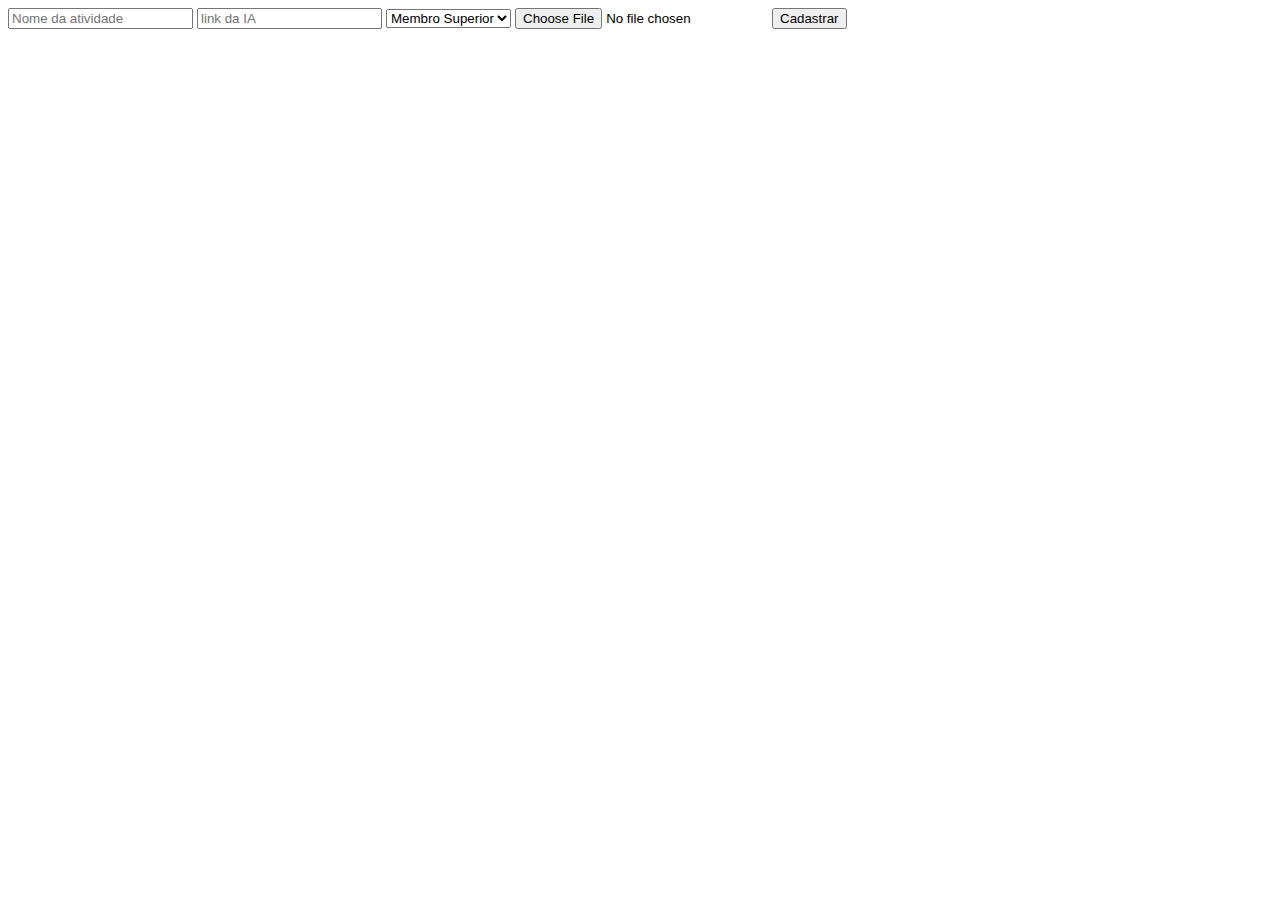
<file: public/html/registerAct.html>
<!DOCTYPE html>
<html lang='pt-br'>

<head>
    <meta charset='UTF-8'>
    <meta name='viewport' content='width=device-width, initial-scale=1.0'>
    <!-- <link rel='stylesheet' href='style.css'>
    <script src='../js/act.js' defer></script> -->
    <title>Document</title>
</head>

<body>
    <form action="/createAct" method="post" enctype = "multipart/form-data">
        <input type="text" name="name" required placeholder="Nome da atividade">
        <input type="text" name="web" required placeholder="link da IA">
        <select name="category">
            <option value="hg">Membro Superior</option>
            <option value="lw">Membro Inferior</option>
        </select>
        <input type="file" name="file">
        <button type="submit">Cadastrar</button>
    </form>
</body>

</html>
</file>
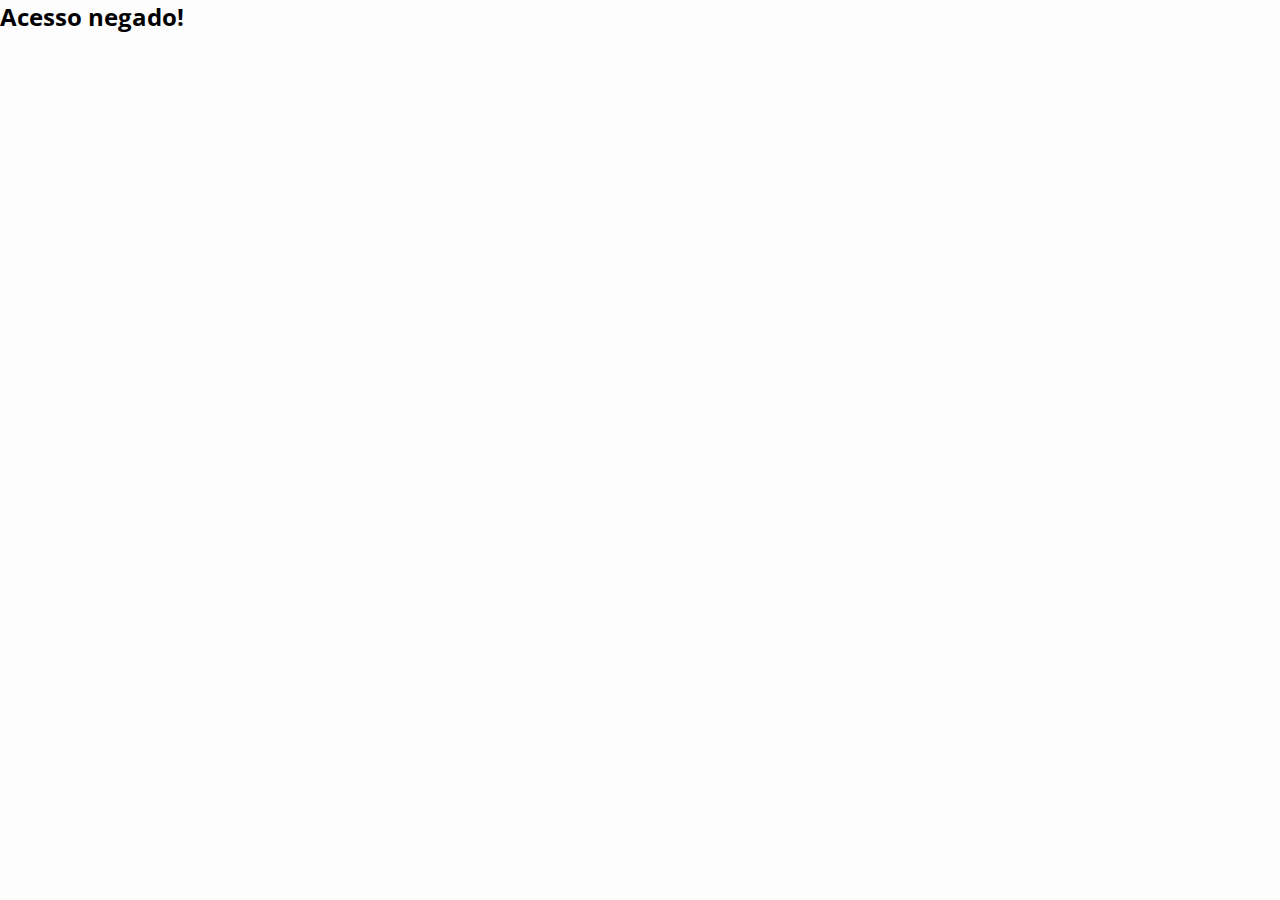
<file: public/html/user.html>
<!DOCTYPE html>
<html lang='pt-br'>

<head>
    <meta charset='UTF-8'>
    <meta name='viewport' content='width=device-width, initial-scale=1.0'>

    <link rel="preconnect" href="https://fonts.googleapis.com">
    <link rel="preconnect" href="https://fonts.gstatic.com" crossorigin>
    <link
        href="https://fonts.googleapis.com/css2?family=Nunito:ital,wght@0,200;0,300;0,400;0,500;0,600;0,700;1,200;1,300;1,400;1,500;1,600;1,700&family=Open+Sans:ital,wght@0,300;0,400;0,500;0,600;0,700;0,800;1,300;1,400;1,500;1,600;1,700;1,800&display=swap"
        rel="stylesheet">
    <link rel="stylesheet" href="https://cdnjs.cloudflare.com/ajax/libs/font-awesome/6.4.2/css/all.min.css"
        integrity="sha512-z3gLpd7yknf1YoNbCzqRKc4qyor8gaKU1qmn+CShxbuBusANI9QpRohGBreCFkKxLhei6S9CQXFEbbKuqLg0DA=="
        crossorigin="anonymous" referrerpolicy="no-referrer" />

    <link rel='stylesheet' href='../css/user.css'>
    <script src='../js/user.js' defer></script>
    <title>FisioMov</title>
</head>

<body>
    <header>
        <div class="logo">FISIO MOV</div>
        <nav>
        </nav>
        <div class="accessBar">
            <a href="index.html"><i class="fa-solid fa-arrow-right-from-bracket fa-rotate-180"></i>Logout</a>
            <div class="perfilHeader">
                <img src="" alt="">
            </div>
        </div>
    </header>
    <main>
        <div class="content">
            <div class="title">
                <h1></h1>
                <h2>Suas Atividades</h2>
            </div>
            <div class="containerActivity">

                <h3>Membros Superiores</h3>
                <ul class="listActivity higher"></ul>

            </div>
            <div class="containerActivity">

                <h3>Membros Inferiores</h3>
                <ul class="listActivity lower"></ul>
                
            </div>
        </div>
        <div class="access">
            <i class="fa-brands fa-accessible-icon"></i>
            <br>
            <span>Vamos falar de</span>
            <span>Acessibilidade ?</span>
            <label>Trata-se do direito de ir, vir e fazer uso, com autonomia e segurança.</label>
            <a href="acessibilidade.html" target="_blank">Saiba mais...</a>
            <button id="btcHiddenAccess">Fechar</button>
        </div>
    </main>
</body>

</html>
</file>
<file: public/css/user.css>
* {
    margin: 0;
    padding: 0;
    box-sizing: border-box;
    font-family: 'Open Sans', sans-serif;
}

html {
    width: 100vw;
    overflow-x: hidden;
}

body {
    background: #fdfdfd;
}

header {
    background: #fdfdfd;
    width: 100%;
    height: 70px;
    position: fixed;
    display: flex;
    align-items: center;
    justify-content: space-between;

    box-shadow: 0px 3px 5px #0003;
    z-index: 10;
    padding: 0 50px;
    top: 0;
}

.logo {
    font-size: 22px;
    font-weight: bold;
    color: #333;
    font-family: 'Nunito', sans-serif;
}

nav {
    display: flex;
    gap: 40px;
}

nav a {
    text-decoration: none;
    color: #333;
    font-weight: 500;
    letter-spacing: 1px;
}

nav a:hover {
    transition: 250ms;
    opacity: 0.5;
}

nav .active {
    color: #c82c3f;
    font-weight: bold;
}

.accessBar {
    display: flex;
    gap: 30px;
    justify-self: flex-end;
    align-items: center;

}

.accessBar a {
    padding: 5px 10px;
    color: #2cb5a0;
    background: #fdfdfd;
    box-shadow: none;
    border: none;
    border-radius: 5px;
    font-size: 16px;
    font-weight: bold;
    cursor: pointer;
    text-decoration: none;
    display: flex;
    align-items: center;
    justify-content: center;
    gap: 5px;
}

.accessBar a:hover {
    transition: 300ms;
    color: #fdfdfd;
    background: #2cb5a0;
    box-shadow: 3px 3px 5px #0003;
}


.perfilHeader {
    width: 50px;
    height: 50px;
    background: #2cb5a0;
    border-radius: 50%;
    overflow: hidden;
    box-shadow: 3px 3px 5px #0003;
    display: flex;
    justify-content: center;
    align-items: center;
}

.perfilHeader img {
    width: 90%;
    height: 90%;
    border-radius: 50%;
    object-fit: cover;
}

/* CONTENT */
.content {
    padding: 70px 0px;
    display: flex;
    flex-direction: column;
    align-items: center;
}

.content h1 {
    text-transform: capitalize;
    margin-bottom: 35px;
    font-weight: 500;
    color: #333;
}

.content h2 {
    text-transform: capitalize;
    font-weight: 500;
    color: #333;
}

.content .title {
    text-align: center;
    margin: 30px 0 15px;
    color: #333;
}

.containerActivity {
    width: 90%;
    max-width: 1300px;
    max-height: auto;
    padding: 0 10px;
    display: grid;
    grid-template-columns: 90% 10%;
    grid-template-rows: 45px;
    align-items: center;
    justify-content: center;
    box-shadow: 3px 3px 10px #0003;
    border-radius: 10px;
    overflow: hidden;
    margin-bottom: 40px;
    transition: 500ms;
}

.containerActivity h3 {
    color: #2cb5a0;
    grid-column: span 2;
}

.extendListBtn {
    color: #666;
}

.fa-chevron-down {
    display: flex;
    justify-content: center;
    align-items: center;
    transition: 250ms;
    font-size: 20px;
    cursor: pointer;
}

.listActivity {
    grid-column: span 2;
    /* border: 1px solid red; */
    padding: 5px;
    list-style: none;
    transition: 300ms;
}

.cardActivity {
    height: 80px;
    /* border: 1px solid blue; */
    margin-bottom: 10px;
    display: flex;
    justify-content: space-between;
    text-transform: capitalize;
}

.cardData {
    width: 50%;
    display: flex;
    gap: 10px;
}


.actImg {
    width: 80px;
    height: 100%;
    display: inline-block;
    object-fit: cover;
}

.cardData h4 {
    color: #555;
    font-weight: 500;
}

.cardData label {
    color: #aaa;
    font-size: 14px;
}

.statusActivity {

    display: flex;
    flex-direction: column;
    flex-wrap: wrap;
    align-items: center;
    justify-content: center;
    column-gap: 30px;
    padding: 0px 30px;
}

.statusActivity a {
    font-size: 25px;
    color: #2cb5a0;
}




.access {
    position: fixed;
    right: -350px;
    bottom: 30px;
    width: 300px;
    height: 300px;
    padding: 15px;
    border-radius: 10px;
    background: #fdfdfd;
    box-shadow: 2px 2px 5px #0003;
    text-align: center;
}

.access i {
    display: block;
    font-size: 45px;
    text-align: center;
    color: #2cb5a0;
    text-shadow: 3px 3px 5px #0003;
}

.access span {
    width: 100%;
    font-size: 20px;
    color: #333;
}
.access label {
    display: block;
    font-size: 14px;
    color: #555;
    margin: 5px 0 0;
}

.access a {
    display: block;
    margin: 20px 0 0;
}
.access a:hover {
opacity: 0.5;
transition: 300ms;
}

.access button {
    margin: 30px 0 0;
opacity: 0.5;

cursor: pointer;
padding: 3px 5px;
border-radius: 5px;
border: 1px solid #bbb;
}
.access button:hover {
opacity: 1;
transition: 300ms;
}



/* mb <= 767 - TB <= 1023 - */
@media screen and (max-width: 767px) {

    .statusActivity p,
    .statusActivity i {
        display: none;
    }

    .statusActivity a i {
        display: block;
    }
}
</file>
